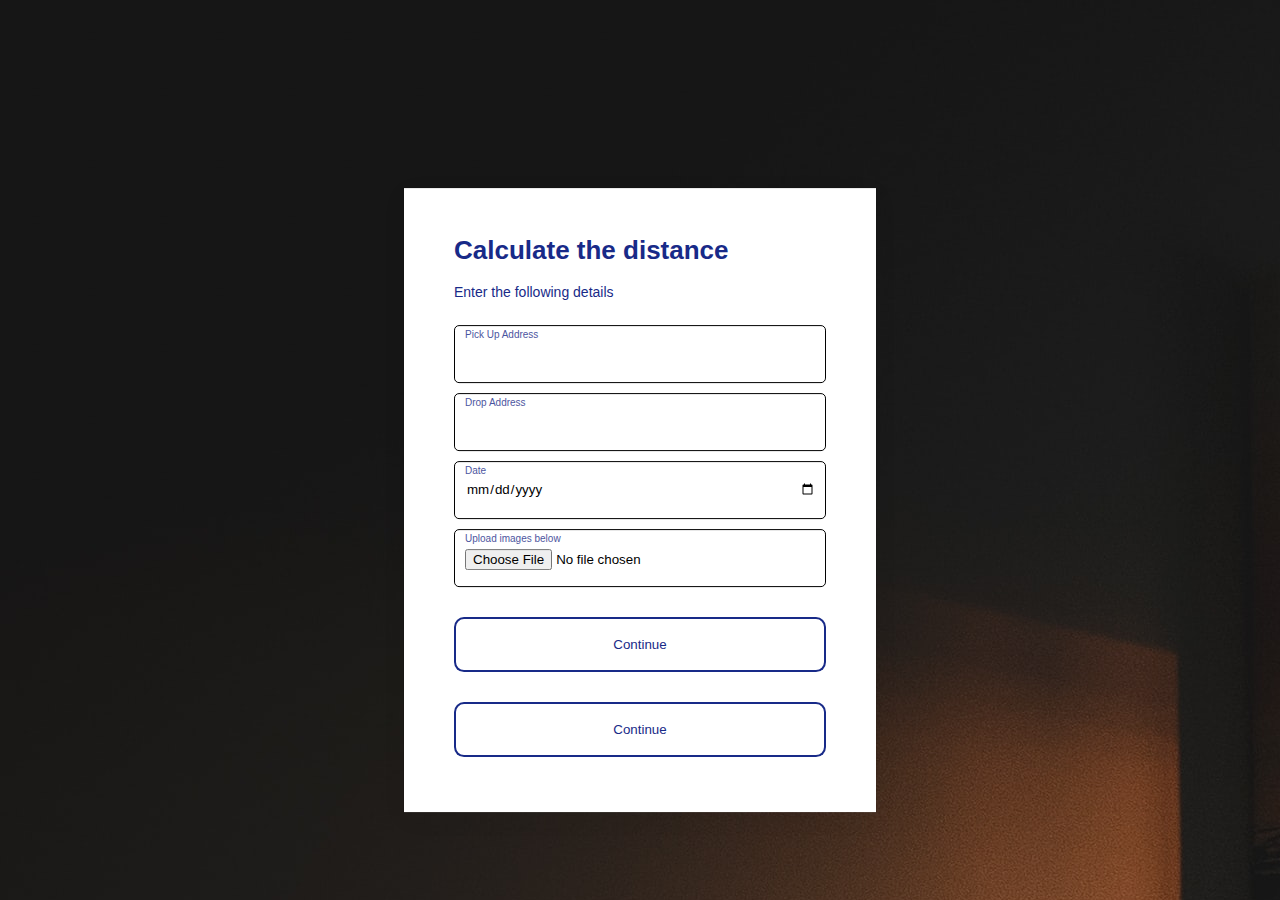
<file: templates/dashboard.html>
<!DOCTYPE html>
<html lang="en">

<head>
    <meta charset="UTF-8">
    <meta http-equiv="X-UA-Compatible" content="IE=edge">
    <meta name="viewport" content="width=device-width, initial-scale=1.0">
    <title>Document</title>
    <style>
        .form-section {
            background-color: #ffffff;
            position: absolute;
            top: 50%;
            left: 50%;
            -webkit-transform: translate(-50%, -50%);
            transform: translate(-50%, -50%);
            -webkit-box-shadow: rgba(0, 0, 0, 0.05) 0px 6px 24px 0px, rgba(0, 0, 0, 0.08) 0px 0px 0px 1px;
            box-shadow: rgba(0, 0, 0, 0.05) 0px 6px 24px 0px, rgba(0, 0, 0, 0.08) 0px 0px 0px 1px;
            padding: 30px 50px;
        }

        .form-section .form-heading {
            font-family: "Josefin Sans", sans-serif;
            font-size: 26px;
            color: #182a88;
        }

        .form-section .form-caption {
            margin-top: 8px;
            font-family: "Montserrat Alternates", sans-serif;
            font-size: 14px;
            font-weight: 400;
            color: #182a88;
        }

        .form-section .form-caption a {
            color: #35c0d5;
            text-decoration: none;
        }

        .form-section form {
            margin: 25px 0;
        }

        .form-section form .input-div {
            border: 1px solid #010101;
            width: 350px;
            height: 50px;
            margin: 10px 0;
            border-radius: 5px;
            padding: 3px 10px;
        }

        .form-section form .input-div label {
            font-family: "Josefin Sans", sans-serif;
            font-size: 10px;
            display: block;
            opacity: 0.8;
            color: #182a88;
        }

        .form-section form .input-div input {
            background-color: transparent;
            outline: none;
            border: none;
            font-family: "Josefin Sans", sans-serif;
            font-weight: 400;
            color: #010101;
            margin-top: 5px;
            width: 100%;
        }

        .form-section form .input-div select {
            background-color: transparent;
            width: 100%;
            border: none;
            margin-top: 5px;
            font-family: "Roboto Slab", serif;
            font-weight: 500;
            color: #010101;
        }

        .form-section form .submit-btn {
            border: none;
            -webkit-transition: all 200ms cubic-bezier(0.39, 0.5, 0.15, 1.36);
            transition: all 200ms cubic-bezier(0.39, 0.5, 0.15, 1.36);
            display: block;
            margin-top: 30px;
            width: 100%;
            cursor: pointer;
            text-decoration: none;
            border-radius: 10px;
            padding: 20px 30px;
            color: #182a88;
            background-color: #ffffff;
            -webkit-box-shadow: #182a88 0 0px 0px 2px inset;
            box-shadow: #182a88 0 0px 0px 2px inset;
            font-family: "Montserrat Alternates", sans-serif;
        }

        .form-section form .submit-btn:hover {
            color: white;
            -webkit-box-shadow: #182a88 0 80px 0px 2px inset;
            box-shadow: #182a88 0 80px 0px 2px inset;
        }

        .form-section form .warning-text {
            display: block;
            font-family: "Roboto Slab", serif;
            font-weight: 300;
            font-size: 20px;
            text-align: center;
            color: #f72585;
            margin-top: 10px;
        }

        .button {
             border: none;
            -webkit-transition: all 200ms cubic-bezier(0.39, 0.5, 0.15, 1.36);
            transition: all 200ms cubic-bezier(0.39, 0.5, 0.15, 1.36);
            display: block;
            margin-top: 30px;
            width: 100%;
            cursor: pointer;
            text-decoration: none;
            border-radius: 10px;
            padding: 20px 30px;
            color: #182a88;
            background-color: #ffffff;
            -webkit-box-shadow: #182a88 0 0px 0px 2px inset;
            box-shadow: #182a88 0 0px 0px 2px inset;
            font-family: "Montserrat Alternates", sans-serif;
        }

        .button:hover {
            color: white;
            -webkit-box-shadow: #182a88 0 80px 0px 2px inset;
            box-shadow: #182a88 0 80px 0px 2px inset;
        }

        @media only screen and (max-width: 917px) {
            .form-section {
                left: 60%;
                top: 45%;
                padding: 13px 23px;
            }
        }

        @media only screen and (max-width: 768px) {
            .form-section form .input-div {
                width: 300px;
            }

            .form-section form .submit-btn {
                width: 300px;
            }
        }

        @media only screen and (max-width: 425px) {
            .form-section {
                top: 120px;
                left: 50%;
                -webkit-transform: translate(-50%, 0);
                transform: translate(-50%, 0);
                border: none;
                min-height: 500px;
                -webkit-box-shadow: none;
                box-shadow: none;
            }

            .form-section .form-heading,
            .form-section .form-caption {
                position: relative;
                left: -20px;
            }
        }

        @media only screen and (max-width: 333px) {

            .form-section .form-heading,
            .form-section .form-caption {
                left: 0;
            }
        }
    </style>

</head>

<body style="background-image: url('/static/images/hero.jpg')">
    <!-- <form id="dinu" class="form">
        <label for="fname">First name:</label><br>
        <input type="text" id="fname" name="fname"><br>
        <label for="lname">Last name:</label><br>
        <input type="text" id="lname" name="lname"><br>
        <span></span>
        <div class="button">
            <button id="btn">Click me</button> 
        </div>
        <p id="dist">

        </p>
        <p id="time">

        </p>
    </form> -->

    <section class="form-section" style="margin-top: 50px;">
        <h1 class="form-heading">Calculate the distance</h1>
        <p class="form-caption">
            Enter the following details
        </p>
        <form id="dinu">
            <div class="input-div">
                <label for="padd">Pick Up Address </label>
                <input type="text" class="add" id="padd" />
            </div>
            <div class="input-div">
                <label for="dadd">Drop Address</label>
                <input type="text" class="add" id="dadd" />
            </div>
            <div class="input-div">
                <label for="dadd">Date</label>
                <input type="date" class="add" id="date" />
            </div>
            <div class="input-div">
                <label for="image">Upload images below</label>
                <input type="file" id="inpFile" />
              </div>
            <input type="submit" class="submit-btn" value="Continue" id="btn">
            

            <p class="warning-text" id="dist">

            </p>
            <p class="warning-text" id="time">

            </p>
            <p class="warning-text" id="price">

            </p>
        </form>
        <form methods='POST' action='/bill'>
            
            <input type="submit" class="submit-btn" value="Continue" id="btn">
        </form>
        


    </section>



    <script>
        var output = null
        let turck_cost = 0
        let count = 0
        let fragile = 0
        let non_fragile = 0
        let major = 0
        var truck = 0
        let distance = 20
        let result = 0
        let bed = 0 
        let diningtable = 0
        let sofa = 0
        let bench = 0 
        let refrigerator = 0 
        
        

        const map1 = new Map();
        const iterator1 = map1.values();
        var output1 = null

        function calculate(fragile,truck,distance){

            var date = document.getElementById('date').value
            var t = 1
            fragile = fragile * 100;
            if(truck<=0.5){
                // truck=70;  
                turck_cost=(distance*70);//170
                result=turck_cost+(fragile);
                t=result;
            }else if(truck>0.5 || truck<=1.5){
                // truck=150;
                turck_cost=(distance*150)
                result=turck_cost+(fragile);
                t=result;
            }else{
                // truck=200;
                turck_cost=(distance*200)
                result=turck_cost+(fragile);
                t=result;
            }

            result = result+1000;

            const price = document.getElementById('price')
            price.innerHTML="The cost for your shiping is " + result;

            var data2 = new FormData()
            data2.append('fragile',fragile)
            data2.append('truck',t)
            data2.append('result',result)
            data2.append('distance',distance)
            data2.append('date',date)

            let f = JSON.stringify(Array.from(data2),'\t',2)

            // console.log(f)

            fetch('/part2', {
                "method": "POST",
                "headers": {"Content-Type": "application/json"},
                "body": f,
                })
                    .then(function (response) {
                        return response.json();
                    }).then(function (text) {
                        console.log(text);
                    });
            

        }
        function test() {
            // var url = "https://api.distancematrix.ai/maps/api/distancematrix/json?origins="


            var a = document.getElementById("padd").value
            var b = document.getElementById("dadd").value

            // url = url + a + "&destinations=" + b + "&departure_time=now&key=qhLyFogZJr0lThLrIbIHlTqwwPvK2"

            // console.log(url)

            // const element1 = document.getElementById("dist")
            // const element2 = document.getElementById("time");

            // fetch(url)
            //     .then((response) => response.json())
            //     .then((data) => {
            //         output1 = data
            //         element1.innerHTML = output1.rows[0].elements[0].distance.text
            //         distance = parseInt(output1.rows[0].elements[0].distance.text)
            //         element2.innerHTML = output1.rows[0].elements[0].duration.text
            //         console.log(data)
            //     });

            var data1 = new FormData()
            data1.append('pa',a)
            data1.append('da',b)
            data1.append('distance',distance)

            let fdd = JSON.stringify(Array.from(data1),'\t',2)

            // console.log(fdd)

            fetch('/part1', {
                "method": "POST",
                "headers": {"Content-Type": "application/json"},
                "body": fdd,
                })
                    .then(function (response) {
                        return response.json();
                    }).then(function (text) {
                        console.log(text);
                    });

        }

        function truck_determination(){
            var data = new FormData()
            data.append('bed',bed)
            data.append('diningtable',diningtable)
            data.append('sofa',sofa)
            data.append('bench',bench)
            data.append('refrigerator',refrigerator)

            // console.log(Array.from(data))

            let fd = JSON.stringify(Array.from(data),'\t',2)

            // console.log(fd)


            fetch('/truck', {
                "method": "POST",
                "headers": {"Content-Type": "application/json"},
                "body": fd,
                })
                    .then(function (response) {
                        return response.json();
                    }).then(function (text) {
                        console.log('Truck:');
                        console.log(text);
                        output = text;
                        truck = parseFloat(output.result)
                        console.log(truck)
                    });

            


        }
        
        
        let btn = document.getElementById("dinu");
        btn.addEventListener('submit', event => {
            event.preventDefault()
            var input = document.querySelector('input[type="file"]')
            test()
            console.log("hello");
                var data = new FormData()
                data.append('images', input.files[0])
                fetch('/detections', {
                    method: 'POST',
                    body: data,
                    mode: 'no-cors',
                })
                    .then(function (response) {
                        return response.json();
                    }).then(function (text) {
                        console.log('GET response:');
                        console.log(text);
                        output = text;

                        let a = "The objects detected for moving are as follows: "
                        for (let i = 0; i < output['response'][0]['detections'].length; i++) {

                            count = count + 1

                            if (map1.has(output['response'][0]['detections'][i].class)) {
                                let b = map1.get(output['response'][0]['detections'][i].class)
                                map1.set(output['response'][0]['detections'][i].class, b + 1)
                            } else {
                                map1.set(output['response'][0]['detections'][i].class, 1)
                            }

                            if (output['response'][0]['detections'][i].class == 'kite' ||
                                output['response'][0]['detections'][i].class == 'bottle' ||
                                output['response'][0]['detections'][i].class == 'cup' ||
                                output['response'][0]['detections'][i].class == 'bowl' ||
                                output['response'][0]['detections'][i].class == 'tvmonitor' ||
                                output['response'][0]['detections'][i].class == 'vase' ||
                                output['response'][0]['detections'][i].class == 'clock' ||
                                output['response'][0]['detections'][i].class == 'wine glass' ||
                                output['response'][0]['detections'][i].class == 'pottedplant') {
                                fragile = fragile + 1
                            }

                            if(output['response'][0]['detections'][i].class == 'bed'){
                                    bed = bed + 1;
                            }else if(output['response'][0]['detections'][i].class == 'diningtable'){
                                diningtable=diningtable+1;
                            }else if(output['response'][0]['detections'][i].class == 'sofa'){
                                sofa=sofa+1;
                            }else if(output['response'][0]['detections'][i].class == 'bench'){
                                bench=bench+1;
                            }else if(output['response'][0]['detections'][i].class == 'refrigerator'){
                                refrigerator=refrigerator+1;
                            }

                            if(output['response'][0]['detections'][i].class ==' person'){
                                count=count-1;
                            }

                        }

                        non_fragile = count - fragile;
                        for (let [key, value] of map1) {
                            a = a + value + key + " "
                        }
                        truck_determination()
                        calculate(fragile,truck,distance);
                        console.log(a)
                        console.log('The number of fragile items are ' + fragile)
                    });

            
            // const a = document.getElementById('pa')
            // a.innerHTML=document.getElementById("padd").value

            // const b = document.getElementById('da')
            // b.innerHTML=document.getElementByid("dadd").value

            // const c =document.getElementById('distance') 
            // c.innerHTML=distance

            // const d = document.getElementById('fragile')
            // d.innerHTML=fragile

            // const e =document.getElementById('result')
            // e.innerHTML=result

            // const f =document.getElementById('truck')
            // f.innerHTML=truck

            // const g = document.getElementById('date')
            // g=document.getElementById('date').value
        }); 

        
    </script>
</body>

</html>
</file>
